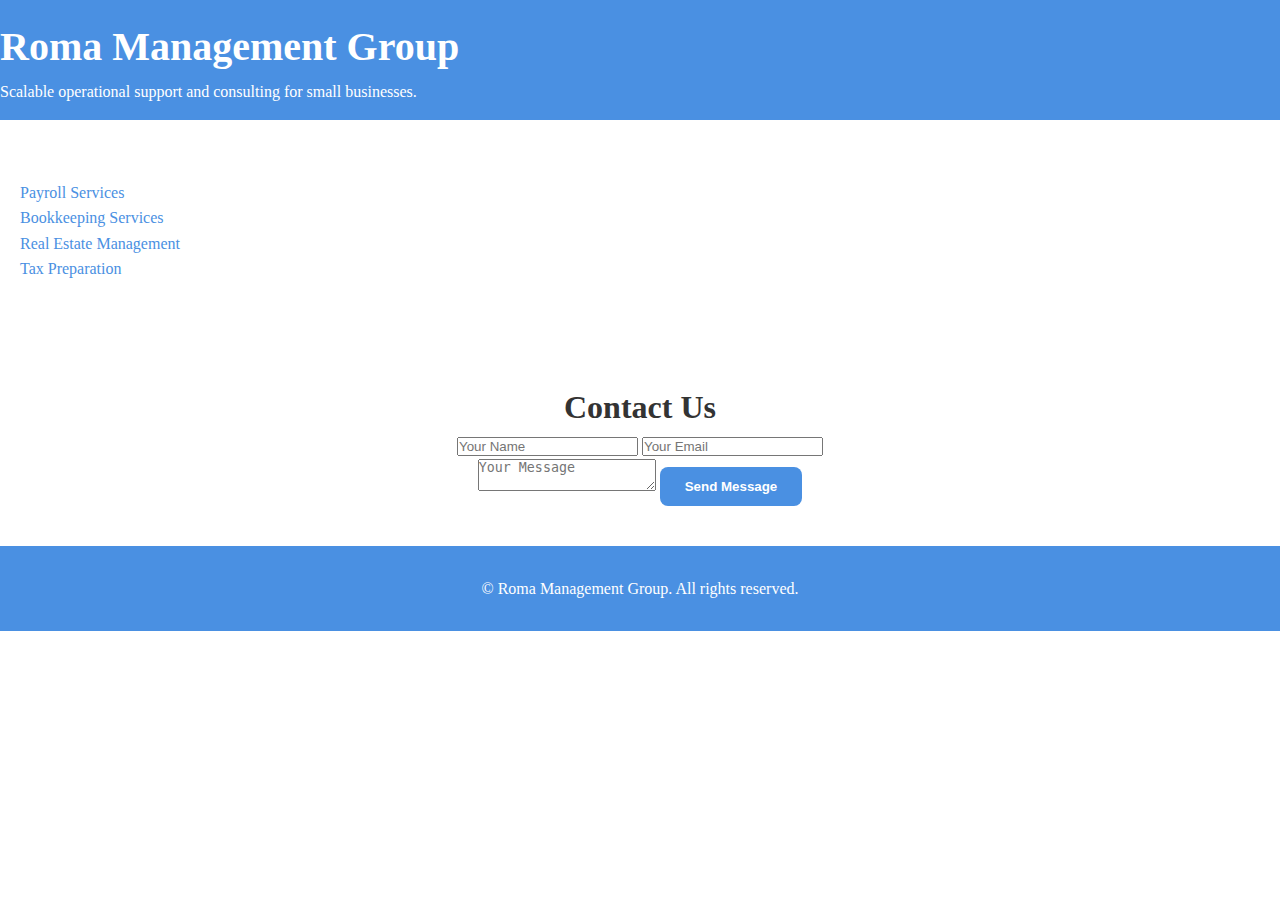
<file: index.html>
<!DOCTYPE html>
<html lang="en">
<head>
  <meta charset="UTF-8">
  <meta name="viewport" content="width=device-width, initial-scale=1.0">
  <title>Your Company Name</title>
  <link rel="stylesheet" href="style.css">
</head>
<body>

  <!-- Header / Hero Section -->
  <header>
    <h1>Roma Management Group</h1>
    <p>Scalable operational support and consulting for small businesses.</p>
  </header>

  <!-- Services Section with Clickable Squares -->
  <section class="services-container">
    <a href="payroll.html">
      <div class="service-square">Payroll Services</div>
    </a>
    <a href="bookkeeping.html">
      <div class="service-square">Bookkeeping Services</div>
    </a>
    <a href="realestate.html">
      <div class="service-square">Real Estate Management</div>
    </a>
    <a href="tax.html">
      <div class="service-square">Tax Preparation</div>
    </a>
  </section>

  <!-- Contact Form Section -->
  <section style="text-align: center; padding: 40px 20px;">
    <h2>Contact Us</h2>
    <form action="https://formspree.io/f/mdklrjnz" method="POST" style="max-width: 500px; margin: 0 auto;">
      <input type="text" name="name" placeholder="Your Name" required>
      <input type="email" name="email" placeholder="Your Email" required>
      <textarea name="message" placeholder="Your Message" required></textarea>
      <button type="submit" class="btn">Send Message</button>
    </form>
  </section>

  <!-- Footer -->
  <footer>
    <p>&copy; Roma Management Group. All rights reserved.</p>
    <p>

    </p>
  </footer>

</body>
</html>
</file>
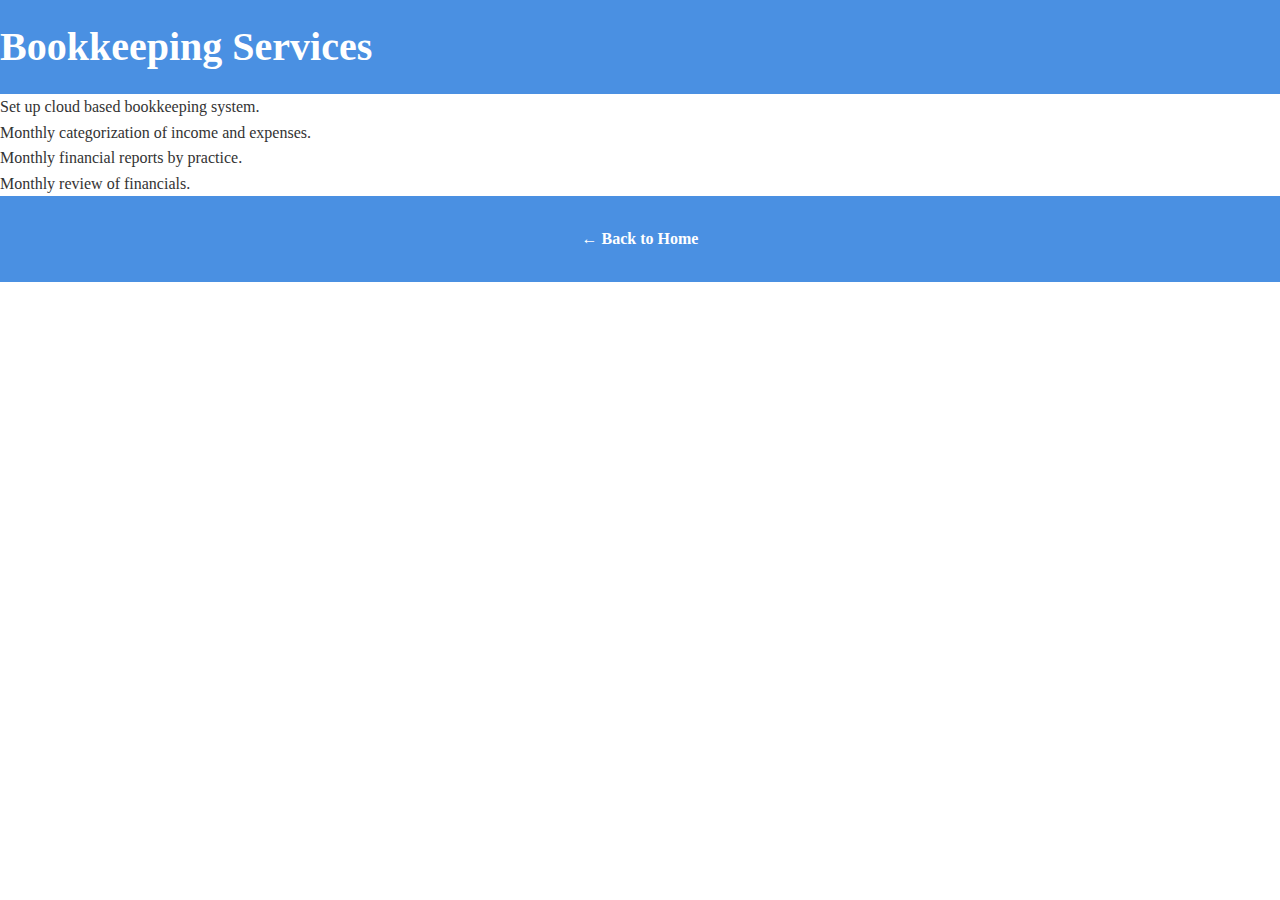
<file: bookkeeping.html>
<!DOCTYPE html>
<html lang="en">
<head>
  <meta charset="UTF-8">
  <meta name="viewport" content="width=device-width, initial-scale=1.0">
  <title>Bookkeeping Services</title>
  <link rel="stylesheet" href="style.css">
</head>
<body>
  <header><h1>Bookkeeping Services</h1></header>
  <main>
    <ul>
      <li>Set up cloud based bookkeeping system.</li>
      <li>Monthly categorization of income and expenses.</li>
      <li>Monthly financial reports by practice.</li>
      <li>Monthly review of financials.</li>
    </ul>
  </main>
  <footer><a href="index.html">← Back to Home</a></footer>
</body>
</html>
</file>
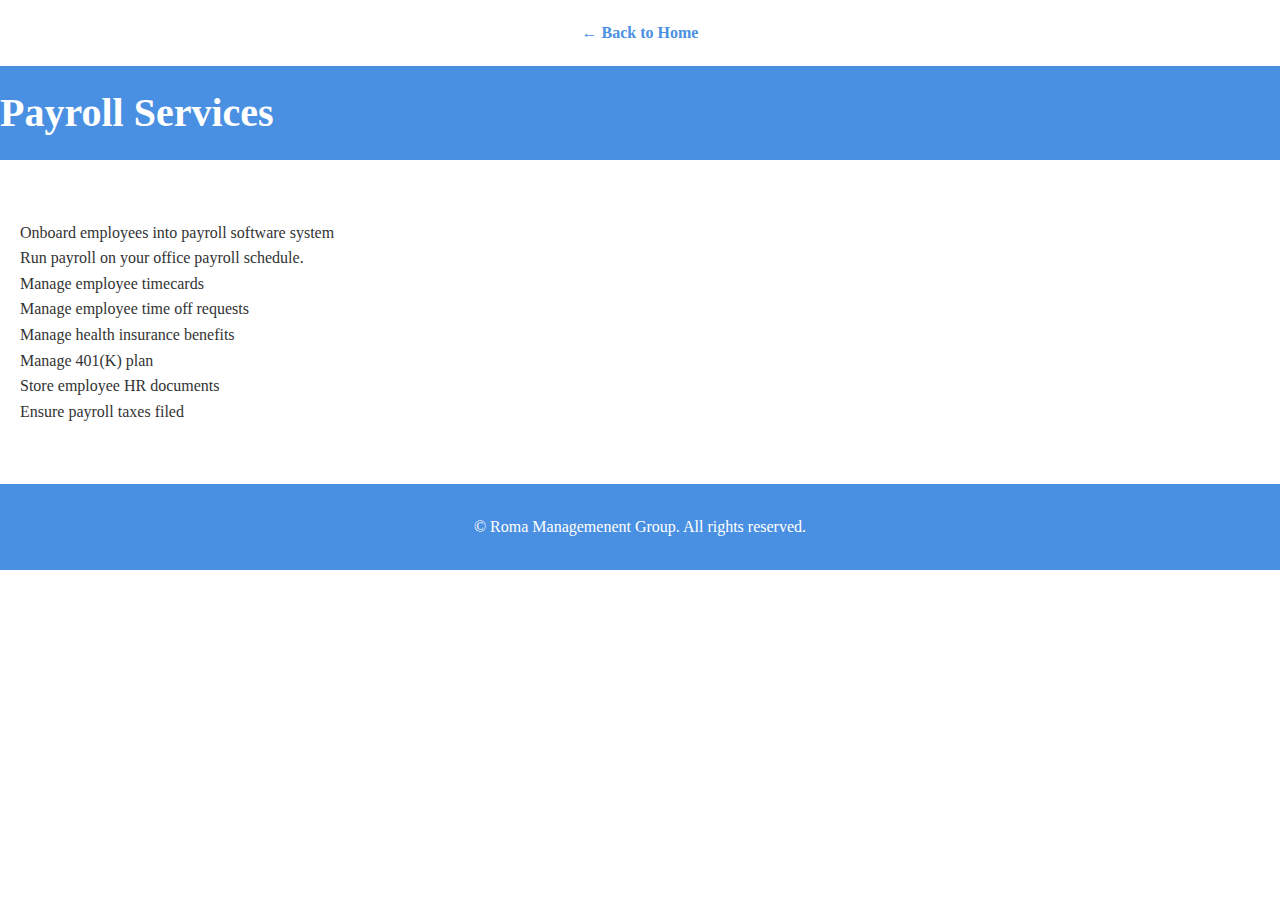
<file: payroll.html>
<!DOCTYPE html>
<html lang="en">
<head>
  <meta charset="UTF-8">
  <meta name="viewport" content="width=device-width, initial-scale=1.0">
  <title>Payroll Services</title>
  <link rel="stylesheet" href="style.css">
</head>
<body>

  <!-- Back to Home Link -->
  <div style="padding: 20px; text-align: center;">
    <a href="index.html" style="text-decoration: none; font-weight: bold; color: var(--primary-color);">← Back to Home</a>
  </div>

  <header>
    <h1>Payroll Services</h1>
  </header>

  <section class="service-items-container">
    <div class="service-item-square">Onboard employees into payroll software system</div>
    <div class="service-item-square">Run payroll on your office payroll schedule.</div>
    <div class="service-item-square">Manage employee timecards</div>
    <div class="service-item-square">Manage employee time off requests</div>
    <div class="service-item-square">Manage health insurance benefits</div>
    <div class="service-item-square">Manage 401(K) plan</div>
    <div class="service-item-square">Store employee HR documents</div>
    <div class="service-item-square">Ensure payroll taxes filed</div>
  </section>

  <footer>
    <p>&copy; Roma Managemenent Group. All rights reserved.</p>
  </footer>

</body>
</html>
</file>
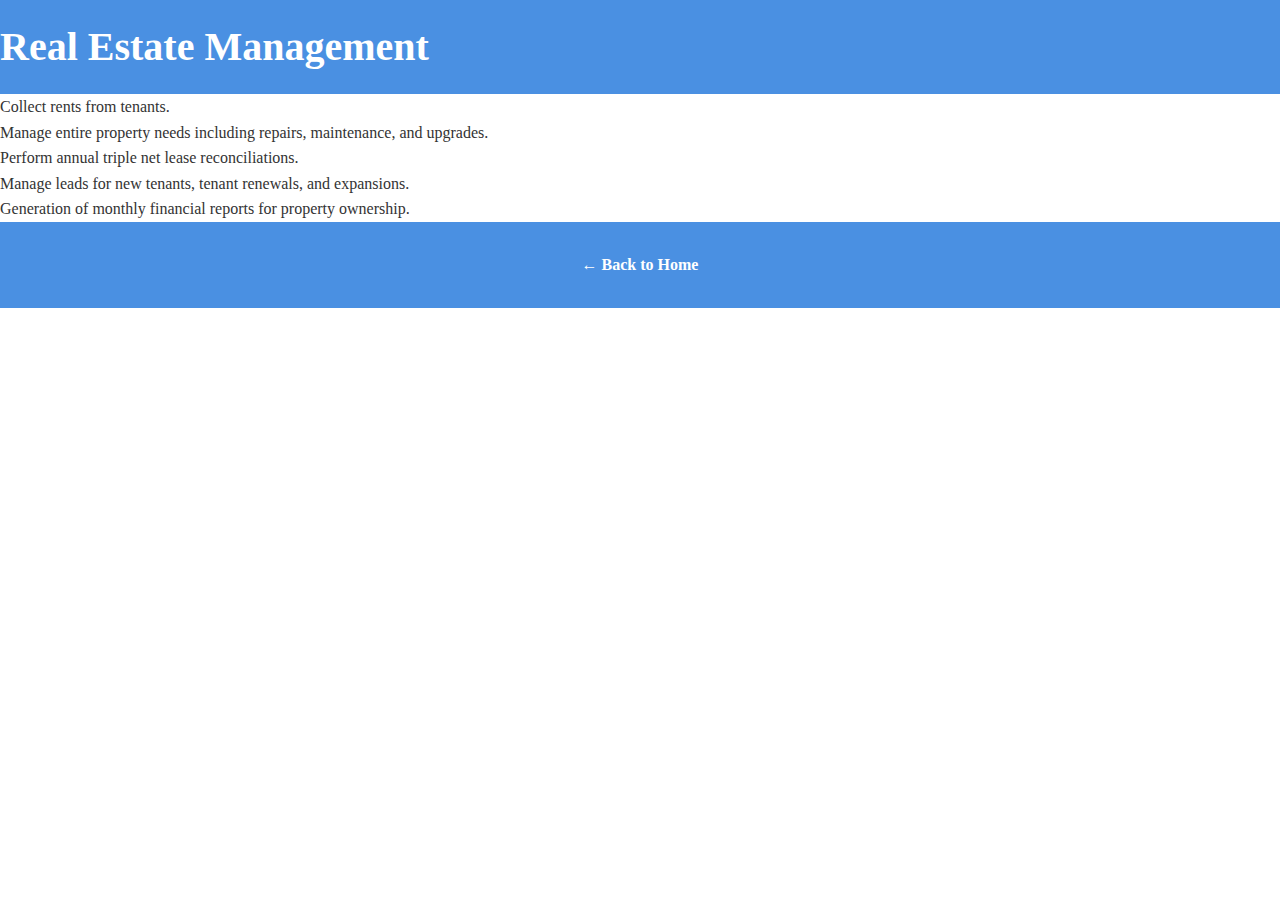
<file: realestate.html>
<!DOCTYPE html>
<html lang="en">
<head>
  <meta charset="UTF-8">
  <meta name="viewport" content="width=device-width, initial-scale=1.0">
  <title>Real Estate Management</title>
  <link rel="stylesheet" href="style.css">
</head>
<body>
  <header><h1>Real Estate Management</h1></header>
  <main>
    <ul>
      <li>Collect rents from tenants.</li>
      <li>Manage entire property needs including repairs, maintenance, and upgrades.</li>
      <li>Perform annual triple net lease reconciliations.</li>
      <li>Manage leads for new tenants, tenant renewals, and expansions.</li>
      <li>Generation of monthly financial reports for property ownership.</li>
    </ul>
  </main>
  <footer><a href="index.html">← Back to Home</a></footer>
</body>
</html>
</file>
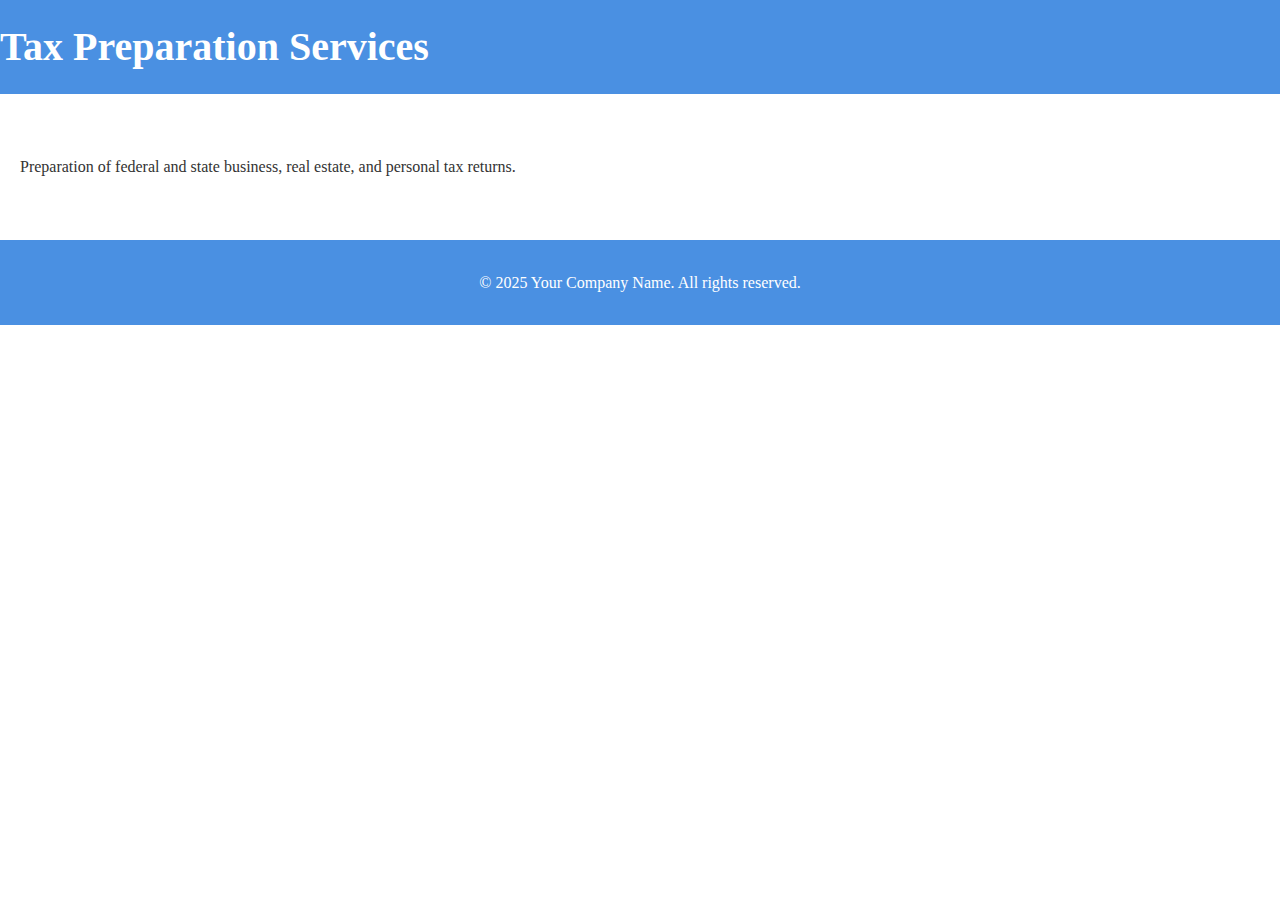
<file: tax.html>
<!DOCTYPE html>
<html lang="en">
<head>
  <meta charset="UTF-8">
  <meta name="viewport" content="width=device-width, initial-scale=1.0">
  <title>Tax Preparation Services</title>
  <link rel="stylesheet" href="style.css">
</head>
<body>

  <header>
    <h1>Tax Preparation Services</h1>
  </header>

  <section class="service-items-container">
    <div class="service-item-square">
      Preparation of federal and state business, real estate, and personal tax returns.
    </div>
  </section>

  <footer>
    <p>&copy; 2025 Your Company Name. All rights reserved.</p>
  </footer>

</body>
</html>
</file>
<file: style.css>
/* =========================
   Global Variables
========================= */
:root {
  --primary-color: #4a90e2;   /* Soft blue */
  --secondary-color: #f4f6f8; /* Light gray background */
  --accent-color: #2ecc71;    /* Subtle green */
  --background-color: #ffffff;/* White background */
  --text-color: #333333;      /* Dark gray text */
  --heading-font: 'Helvetica Neue', sans-serif;
  --body-font: 'Georgia', serif;
}

/* =========================
   Reset / Base Styles
========================= */
* {
  margin: 0;
  padding: 0;
  box-sizing: border-box;
}

body {
  font-family: var(--body-font);
  font-size: 16px;
  line-height: 1.6;
  color: var(--text-color);
  background-color: var(--background-color);
}

a {
  color: var(--primary-color);
  text-decoration: none;
  transition: color 0.3s ease;
}

a:hover {
  color: var(--accent-color);
}

/* =========================
   Header / Navigation
========================= */
header {
  background-color: var(--primary-color);
  color: var(--background-color);
  padding: 15px 0;
  position: sticky;
  top: 0;
  z-index: 1000;
}

nav {
  display: flex;
  justify-content: center;
  gap: 30px;
  font-weight: bold;
}

nav a {
  color: var(--background-color);
  text-transform: uppercase;
  letter-spacing: 0.5px;
}

/* =========================
   Hero Section
========================= */
.hero {
  background-color: var(--secondary-color);
  text-align: center;
  padding: 80px 20px;
}

.hero h1 {
  font-family: var(--heading-font);
  font-size: 3rem;
  color: var(--primary-color);
  margin-bottom: 20px;
}

.hero p {
  font-size: 1.2rem;
  max-width: 700px;
  margin: 0 auto;
}

/* =========================
   Sections
========================= */
section {
  padding: 60px 20px;
}

.services, .team {
  display: grid;
  grid-template-columns: repeat(auto-fill, minmax(280px, 1fr));
  gap: 30px;
}

.card {
  background-color: var(--background-color);
  padding: 20px;
  border-radius: 12px;
  box-shadow: 0 4px 8px rgba(0,0,0,0.1);
  transition: transform 0.3s ease, box-shadow 0.3s ease;
  text-align: center;
}

.card:hover {
  transform: translateY(-5px);
  box-shadow: 0 10px 20px rgba(0,0,0,0.15);
}

.card h3 {
  font-family: var(--heading-font);
  margin-bottom: 10px;
  color: var(--primary-color);
}

.card p {
  font-size: 1rem;
  color: var(--text-color);
}

/* =========================
   Footer
========================= */
footer {
  background-color: var(--primary-color);
  color: var(--background-color);
  padding: 30px 20px;
  text-align: center;
}

footer a {
  color: var(--background-color);
  margin: 0 10px;
  font-weight: bold;
}

footer a:hover {
  color: var(--accent-color);
}

/* =========================
   Buttons
========================= */
button, .btn {
  background-color: var(--primary-color);
  color: var(--background-color);
  border: none;
  padding: 12px 25px;
  border-radius: 8px;
  cursor: pointer;
  font-weight: bold;
  transition: background-color 0.3s ease, transform 0.2s ease;
}

button:hover, .btn:hover {
  background-color: var(--accent-color);
  transform: translateY(-2px);
}

/* =========================
   Responsive Typography
========================= */
h1 { font-size: 2.5rem; }
h2 { font-size: 2rem; }
h3 { font-size: 1.5rem; }

@media (max-width: 768px) {
  h1 { font-size: 2rem; }
  h2 { font-size: 1.5rem; }
  h3 { font-size: 1.2rem; }
  nav { flex-direction: column; gap: 15px; }
}
</file>
